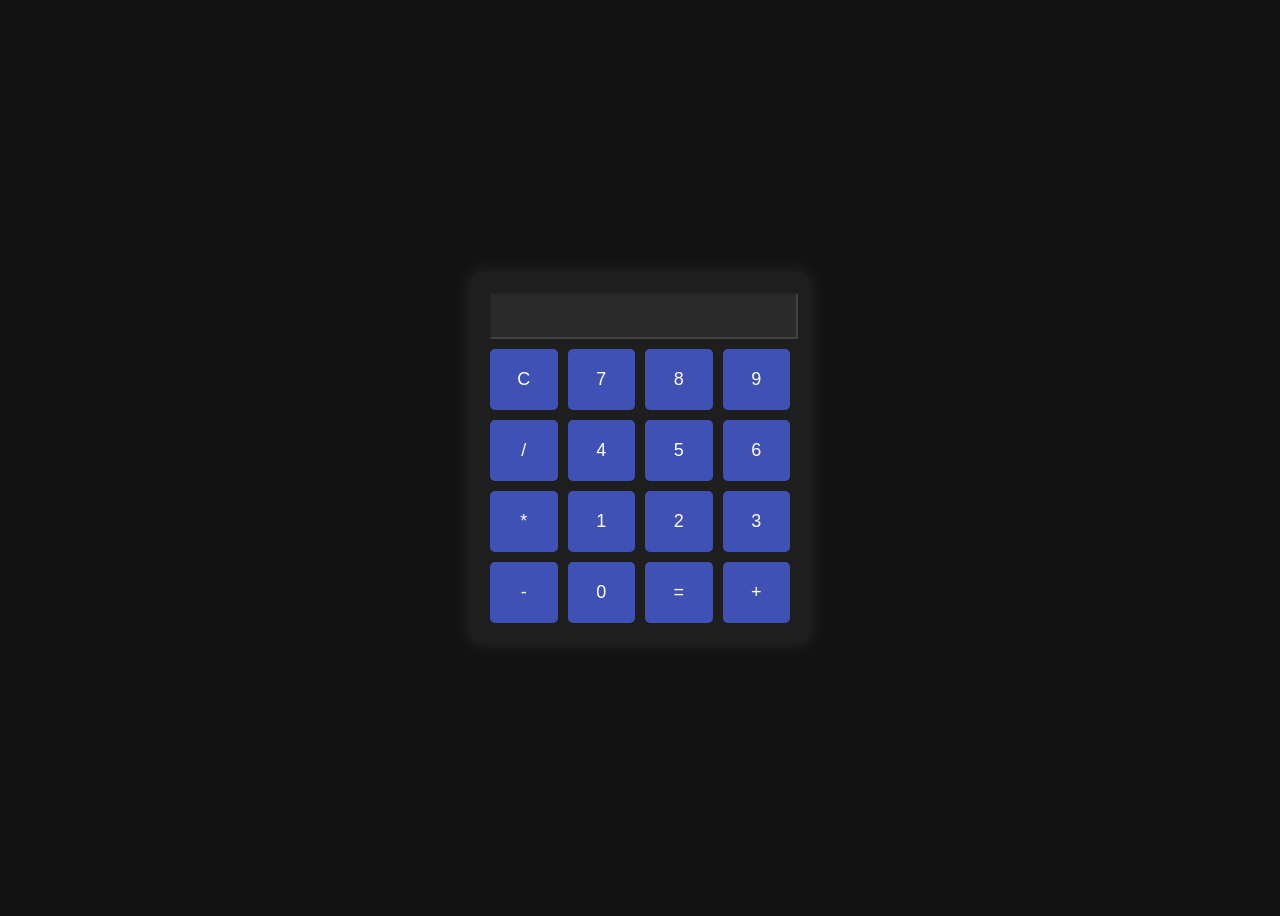
<file: assignment2/index.html>
<!DOCTYPE html>
<html lang="en">
  <head>
    <meta charset="UTF-8" />
    <meta name="viewport" content="width=device-width, initial-scale=1.0" />
    <link rel="stylesheet" href="style.css" />
    <title>Dark Theme Calculator</title>
  </head>
  <body>
    <div class="calculator">
      <input type="text" id="display" disabled />
      <div class="buttons">
        <button onclick="clearDisplay()">C</button>
        <button onclick="appendToDisplay('7')">7</button>
        <button onclick="appendToDisplay('8')">8</button>
        <button onclick="appendToDisplay('9')">9</button>
        <button onclick="appendToDisplay('/')">/</button>
        <button onclick="appendToDisplay('4')">4</button>
        <button onclick="appendToDisplay('5')">5</button>
        <button onclick="appendToDisplay('6')">6</button>
        <button onclick="appendToDisplay('*')">*</button>
        <button onclick="appendToDisplay('1')">1</button>
        <button onclick="appendToDisplay('2')">2</button>
        <button onclick="appendToDisplay('3')">3</button>
        <button onclick="appendToDisplay('-')">-</button>
        <button onclick="appendToDisplay('0')">0</button>
        <button onclick="calculateResult()">=</button>
        <button onclick="appendToDisplay('+')">+</button>
      </div>
    </div>
    <script src="script.js"></script>
  </body>
</html>
</file>
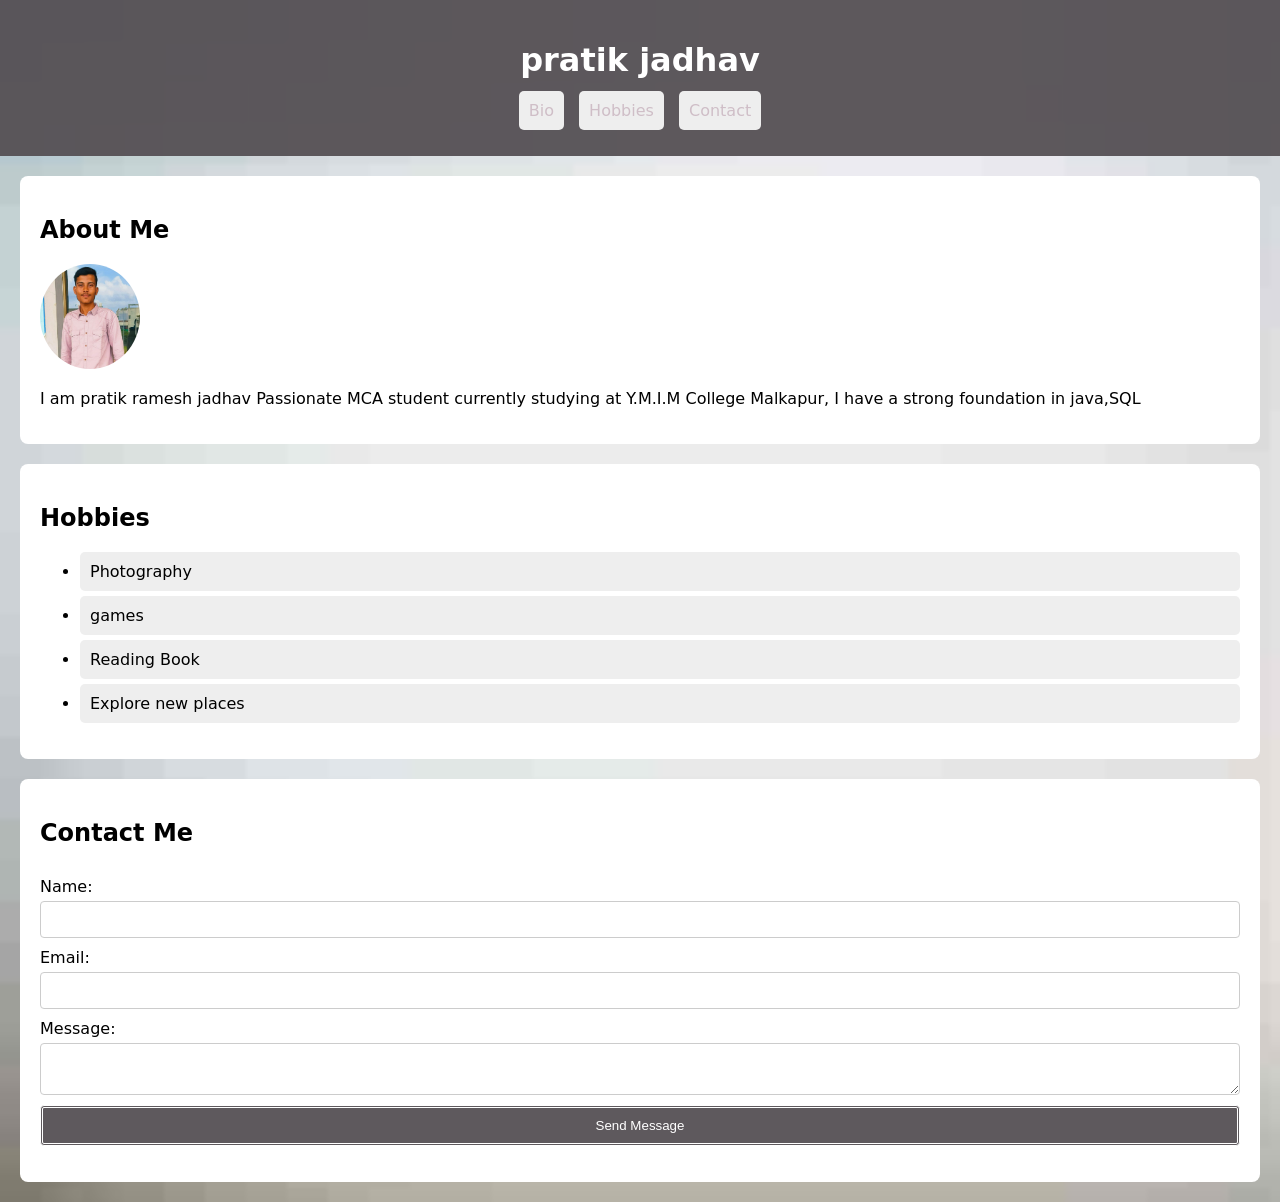
<file: assignmnet1/doc.html>
<!DOCTYPE html>
<html lang="en">
<head>
    <meta charset="UTF-8">
    <meta name="viewport" content="width=device-width, initial-scale=1.0">
    <title>pratik jadhav</title>
    <link rel="stylesheet" href="styles.css">
</head>
<body>
    <header>
        <h1>pratik jadhav</h1>
        <nav>
            <ul>
                <li><a href="#bio">Bio</a></li>
                <li><a href="#hobbies">Hobbies</a></li>
                <li><a href="#contact">Contact</a></li>
            </ul>
        </nav>
    </header>

    <section id="bio" class="bio">
        <h2>About Me</h2>

        <img src="ss.jpeg.jpg" alt="Your Name" class="profile-photo" width="300px">
        <p>I am pratik ramesh jadhav Passionate MCA student currently studying at Y.M.I.M College Malkapur,
            I have a strong foundation in java,SQL 
        </p>
    </section>

    <section id="hobbies">
        <h2>Hobbies</h2>
        <ul>
            <li>Photography</li>
            <li>games</li>
            <li>Reading Book</li>
            <li>Explore new places</li>
        </ul>
    </section>

    <section id="contact">
        <h2>Contact Me</h2>
        <form id="contactForm">
            <label for="name">Name:</label>
            <input type="text" id="name" required>
            <label for="email">Email:</label>
            <input type="email" id="email" required>
            <label for="message">Message:</label>
            <textarea id="message" required></textarea>
            <button type="submit">Send Message</button>
        </form>
        <p id="formResponse"></p>
    </section>

    <script src="script.js"></script>
</body>
</html>
</file>
<file: assignment2/style.css>
body {
  display: flex;
  justify-content: center;
  align-items: center;
  height: 100vh;
  background-color: #121212;
  font-family: Arial, sans-serif;
}

.calculator {
  width: 300px;
  padding: 20px;
  border-radius: 10px;
  box-shadow: 0 0 20px rgba(255, 255, 255, 0.1);
  background: #1e1e1e;
}

#display {
  width: 100%;
  height: 40px;
  font-size: 24px;
  text-align: right;
  margin-bottom: 10px;
  background: #2a2a2a;
  color: white;
}

.buttons {
  display: grid;
  grid-template-columns: repeat(4, 1fr);
  gap: 10px;
}

button {
  padding: 20px;
  font-size: 18px;
  cursor: pointer;
  background-color: #3f51b5;
  color: white;
  border: none;
  border-radius: 5px;
  transition: background 0.3s;
}

button:hover {
  background-color: #303f9f;
}
</file>
<file: assignmnet1/styles.css>
body {
    font-family: system-ui, -apple-system, BlinkMacSystemFont, 'Segoe UI', Roboto, Oxygen, Ubuntu, Cantarell, 'Open Sans', 'Helvetica Neue', sans-serif;
    margin: 0;
    padding: 0;
    background-color:white;
    background-image: url("[data-uri]");
    background-repeat: no-repeat;
    background-size: cover;
    background-attachment: fixed;
}

header {

    background: rgba(85, 80, 84, 0.945);
    color: white;
    padding: 20px 0;
    text-align: center;
}

nav ul {
    list-style: none;
    padding: 0;
}

nav ul li {
    display: inline;
    margin: 5px;
    border-radius: 5px;
}
ul li {
    background-color:#eee;
    margin: 5px 0;
    padding: 10px;
    border-radius: 5px;
}

nav a {
    color: #cfbec7;
    text-decoration: none;
}

section {
    margin: 20px;
    padding: 20px;
    background:  white;
    border-radius: 8px;
}

.profile-photo {
    width: 100px;
    height: auto;
    border-radius: 150%;
}

form {
    display: flex;
    flex-direction: column;
}

form label {
    margin-top: 10px;
}

form input, form textarea {
    padding: 10px;
    margin-top: 5px;
    border: 1px solid #ccc;
    border-radius: 4px;
}

button {
    margin-top: 10px;
    padding: 10px;
    background:rgba(85, 80, 84, 0.945);
    color: white;
    border:double;
    border-radius: 4px;
    cursor: pointer;
}

button:hover {
    background: hsla(310, 7%, 36%, 0.945);
}
</file>
